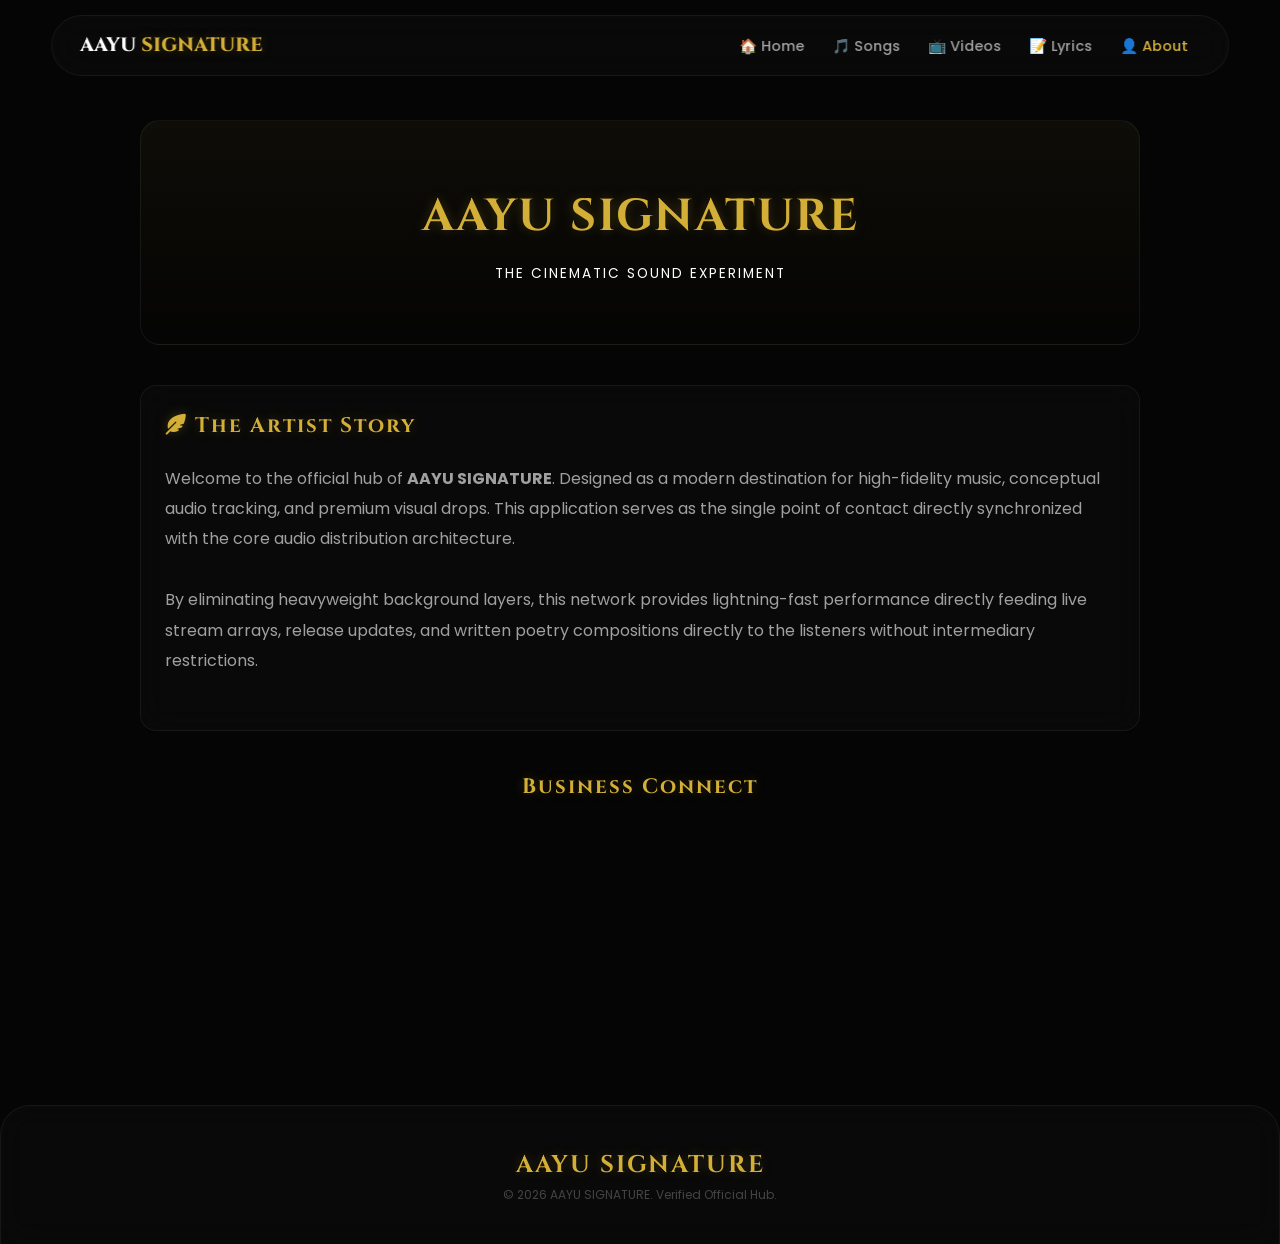
<file: about.html>
<!DOCTYPE html>
<html lang="en">
<head>
    <meta charset="UTF-8">
    <meta name="viewport" content="width=device-width, initial-scale=1.0">
    <title>About & Contact | AAYU SIGNATURE</title>
    
    <!-- Premium Fonts & Icons -->
    <link href="https://fonts.googleapis.com/css2?family=Cinzel:wght@600;800&family=Poppins:wght@300;400;600;700&display=swap" rel="stylesheet">
    <link rel="stylesheet" href="https://cdnjs.cloudflare.com/ajax/libs/font-awesome/6.4.0/css/all.min.css">
    
    <link rel="stylesheet" href="css/style.css">
    
    <style>
        .about-wrapper { padding-top: 120px; width: 90%; max-width: 1000px; margin: 0 auto; }
        .profile-banner {
            text-align: center; padding: 60px 20px; border-radius: 20px;
            background: linear-gradient(180deg, rgba(214,175,55,0.05) 0%, transparent 100%);
            border: 1px solid var(--glass-border); margin-bottom: 40px;
        }
        .story-section { line-height: 1.9; color: var(--text-gray); font-size: 1rem; margin-bottom: 30px; }
        .contact-grid { display: grid; grid-template-columns: repeat(auto-fit, minmax(250px, 1fr)); gap: 20px; margin-top: 30px; }
        .contact-card { text-align: center; padding: 30px 20px; }
        .contact-card i { font-size: 2rem; margin-bottom: 15px; }
        .contact-card a { text-decoration: none; display: inline-block; margin-top: 10px; }
    </style>
</head>
<body>

    <!-- Premium Navbar -->
    <nav class="navbar">
        <div class="logo">AAYU <span class="text-gold">SIGNATURE</span></div>
        <div class="nav-links">
            <a href="index.html">🏠 Home</a>
            <a href="songs.html">🎵 Songs</a>
            <a href="videos.html">📺 Videos</a>
            <a href="lyrics.html">📝 Lyrics</a>
            <a href="about.html" class="active">👤 About</a>
        </div>
        <button id="install-pwa" class="btn-gold" style="display: none;"><i class="fas fa-download"></i> Install App</button>
    </nav>

    <!-- Main Bio Content -->
    <main class="about-wrapper">
        
        <!-- Branding Identity Intro -->
        <div class="profile-banner">
            <h1 class="cinzel-font text-gold" style="font-size: 2.8rem; margin-bottom: 10px;">AAYU SIGNATURE</h1>
            <p style="letter-spacing: 2px; font-size: 0.85rem; color: #fff;">THE CINEMATIC SOUND EXPERIMENT</p>
        </div>

        <!-- Biography Screen -->
        <section class="glass-card" style="margin-bottom: 40px;">
            <h2 class="cinzel-font text-gold" style="font-size: 1.3rem; margin-bottom: 20px;"><i class="fas fa-feather-alt"></i> The Artist Story</h2>
            <div class="story-section">
                <p>Welcome to the official hub of <strong>AAYU SIGNATURE</strong>. Designed as a modern destination for high-fidelity music, conceptual audio tracking, and premium visual drops. This application serves as the single point of contact directly synchronized with the core audio distribution architecture.</p>
                <br>
                <p>By eliminating heavyweight background layers, this network provides lightning-fast performance directly feeding live stream arrays, release updates, and written poetry compositions directly to the listeners without intermediary restrictions.</p>
            </div>
        </section>

        <!-- Dynamic Connect Interface Gateway -->
        <section style="margin-bottom: 60px;">
            <h2 class="cinzel-font text-gold" style="font-size: 1.3rem; text-align: center; margin-bottom: 25px;">Business Connect</h2>
            <div class="contact-grid" id="connect-cards-container">
                <!-- Javascript will map social handles seamlessly here -->
            </div>
        </section>

    </main>

    <!-- Global Footer -->
    <footer id="dynamic-footer"></footer>

    <!-- Scripts Loading Lineup -->
    <script src="https://cdnjs.cloudflare.com/ajax/libs/gsap/3.12.2/gsap.min.js"></script>
    <script src="js/config.js"></script>
    <script src="js/app.js"></script>
    <script src="js/pages/about.js"></script>
</body>
</html>
</file>
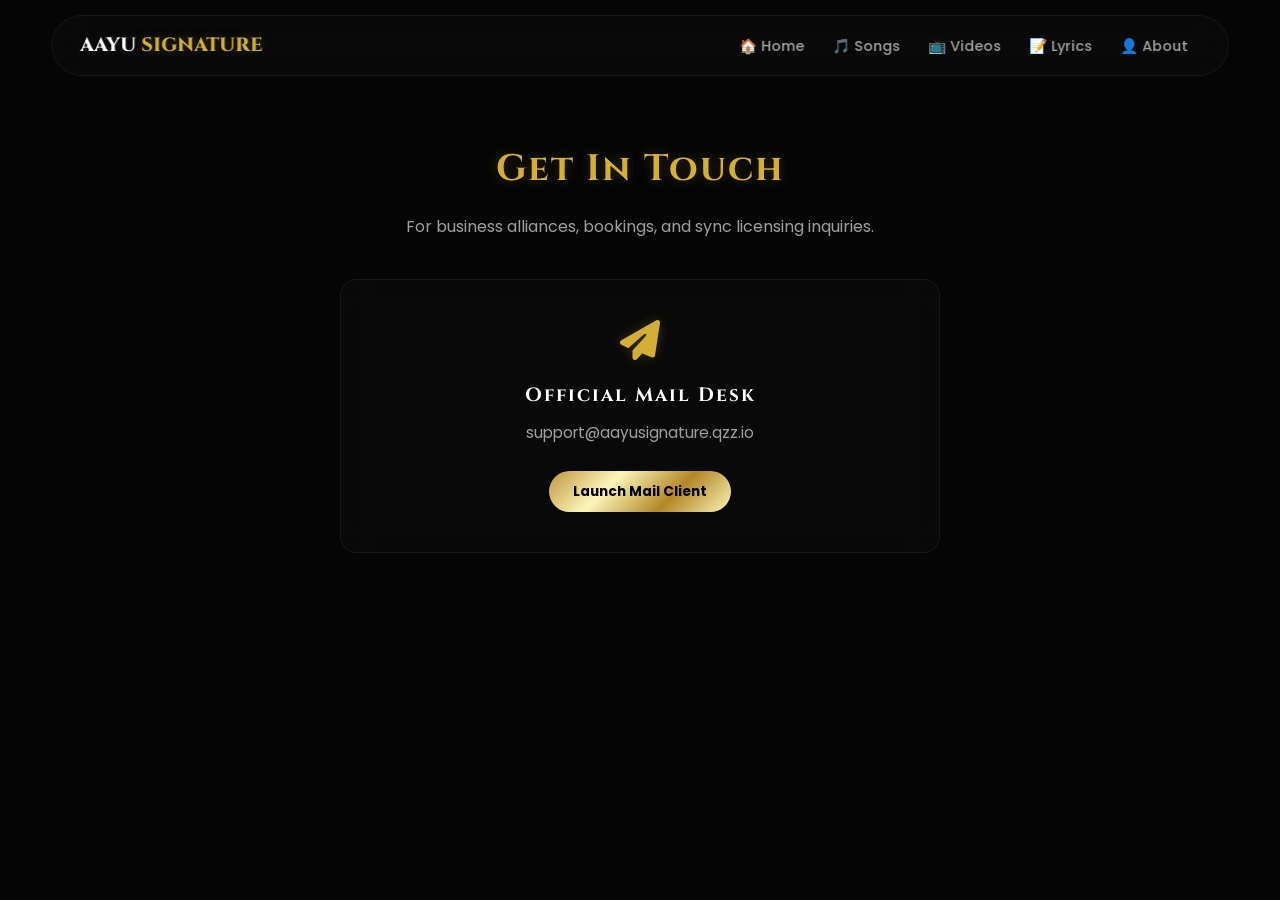
<file: contact.html>
<!DOCTYPE html>
<html lang="en">
<head>
    <meta charset="UTF-8">
    <meta name="viewport" content="width=device-width, initial-scale=1.0">
    <title>Contact Us | AAYU SIGNATURE</title>
    <link href="https://fonts.googleapis.com/css2?family=Cinzel:wght@600;800&family=Poppins:wght@300;400;600&display=swap" rel="stylesheet">
    <link rel="stylesheet" href="https://cdnjs.cloudflare.com/ajax/libs/font-awesome/6.4.0/css/all.min.css">
    <link rel="stylesheet" href="css/style.css">
</head>
<body>

    <nav class="navbar">
        <div class="logo">AAYU <span class="text-gold">SIGNATURE</span></div>
        <div class="nav-links">
            <a href="index.html">🏠 Home</a>
            <a href="songs.html">🎵 Songs</a>
            <a href="videos.html">📺 Videos</a>
            <a href="lyrics.html">📝 Lyrics</a>
            <a href="about.html">👤 About</a>
        </div>
    </nav>

    <main style="padding-top: 140px; width: 90%; max-width: 600px; margin: 0 auto; text-align: center;">
        <h1 class="cinzel-font text-gold" style="font-size: 2.3rem; margin-bottom: 15px;">Get In Touch</h1>
        <p style="color: var(--text-gray); margin-bottom: 40px;">For business alliances, bookings, and sync licensing inquiries.</p>
        
        <div class="glass-card" style="padding: 40px 20px;">
            <i class="fas fa-paper-plane text-gold" style="font-size: 2.5rem; margin-bottom: 20px;"></i>
            <h3 class="cinzel-font" style="font-size: 1.2rem; margin-bottom: 10px;">Official Mail Desk</h3>
            <p style="color: var(--text-gray); font-size: 0.95rem; margin-bottom: 25px;" id="contact-email-text">Loading...</p>
            <a href="" id="contact-mail-btn" class="btn-gold" style="text-decoration: none; display: inline-block;">Launch Mail Client</a>
        </div>
    </main>

    <script src="js/config.js"></script>
    <script>
        document.addEventListener("DOMContentLoaded", () => {
            document.getElementById("contact-email-text").innerText = CONFIG.SOCIALS.EMAIL;
            document.getElementById("contact-mail-btn").href = `mailto:${CONFIG.SOCIALS.EMAIL}`;
        });
    </script>
</body>
</html>
</file>
<file: css/style.css>
/* css/style.css */

/* Luxury Metallic Design System Tokens */
:root {
    --bg-dark-core: #050505;
    --bg-dark-card: #0c0c0c;
    --gold-metallic: linear-gradient(135deg, #BF953F, #FCF6BA, #B38728, #FBF5B7);
    --gold-solid: #D4AF37;
    --gold-glow: rgba(212, 175, 55, 0.25);
    --text-white: #ffffff;
    --text-gray: #a0a0a0;
    --text-muted: #555555;
    
    /* Ultra Glassmorphism Formulas */
    --glass-background: rgba(255, 255, 255, 0.02);
    --glass-border: rgba(255, 255, 255, 0.06);
    --glass-blur: blur(16px);
}

/* Global Smooth Layout Reset */
* {
    box-sizing: border-box;
    margin: 0;
    padding: 0;
}

body {
    background-color: var(--bg-dark-core);
    color: var(--text-white);
    font-family: 'Poppins', sans-serif;
    overflow-x: hidden;
    line-height: 1.6;
}

/* Typography styles */
.cinzel-font {
    font-family: 'Cinzel', serif;
    letter-spacing: 2px;
}

.text-gold {
    color: var(--gold-solid);
    text-shadow: 0 0 12px var(--gold-glow);
}

/* Premium Navigation Frame */
.navbar {
    position: fixed;
    top: 15px;
    left: 50%;
    transform: translateX(-50%);
    width: 92%;
    max-width: 1200px;
    display: flex;
    justify-content: space-between;
    align-items: center;
    padding: 14px 28px;
    z-index: 1000;
    background: var(--glass-background);
    backdrop-filter: var(--glass-blur);
    -webkit-backdrop-filter: var(--glass-blur);
    border: 1px solid var(--glass-border);
    border-radius: 40px;
}

.logo {
    font-family: 'Cinzel', serif;
    font-weight: 800;
    font-size: 1.2rem;
}

.nav-links a {
    color: var(--text-gray);
    text-decoration: none;
    margin: 0 12px;
    font-weight: 500;
    font-size: 0.9rem;
    transition: color 0.3s ease;
}

.nav-links a:hover, .nav-links a.active {
    color: var(--gold-solid);
}

/* Premium Gold Buttons */
.btn-gold {
    background: var(--gold-metallic);
    color: #000;
    font-weight: 700;
    border: none;
    padding: 10px 24px;
    border-radius: 25px;
    cursor: pointer;
    font-size: 0.85rem;
    transition: transform 0.2s cubic-bezier(0.175, 0.885, 0.32, 1.275);
}

.btn-gold:hover {
    transform: scale(1.05);
}

/* Responsive Grid Layout Engine */
.grid-3 {
    display: grid;
    grid-template-columns: repeat(auto-fit, minmax(300px, 1fr));
    gap: 30px;
    width: 90%;
    max-width: 1200px;
    margin: 0 auto;
}

.section-padding {
    padding: 80px 0;
}

.section-title {
    text-align: center;
    font-family: 'Cinzel', serif;
    font-size: 2.2rem;
    margin-bottom: 40px;
}

/* Glass Cards UI Architecture */
.glass-card {
    background: var(--glass-background);
    backdrop-filter: var(--glass-blur);
    -webkit-backdrop-filter: var(--glass-blur);
    border: 1px solid var(--glass-border);
    border-radius: 16px;
    padding: 24px;
    transition: border-color 0.4s ease, box-shadow 0.4s ease, transform 0.4s ease;
}

.glass-card:hover {
    border-color: rgba(212, 175, 55, 0.4);
    box-shadow: 0 12px 40px rgba(212, 175, 55, 0.08);
    transform: translateY(-6px);
}

/* Mobile Responsiveness Rules */
@media (max-width: 768px) {
    .nav-links {
        display: none; /* Mobile side-drawer handle will go here */
    }
    .section-title {
        font-size: 1.8rem;
    }
}
</file>
